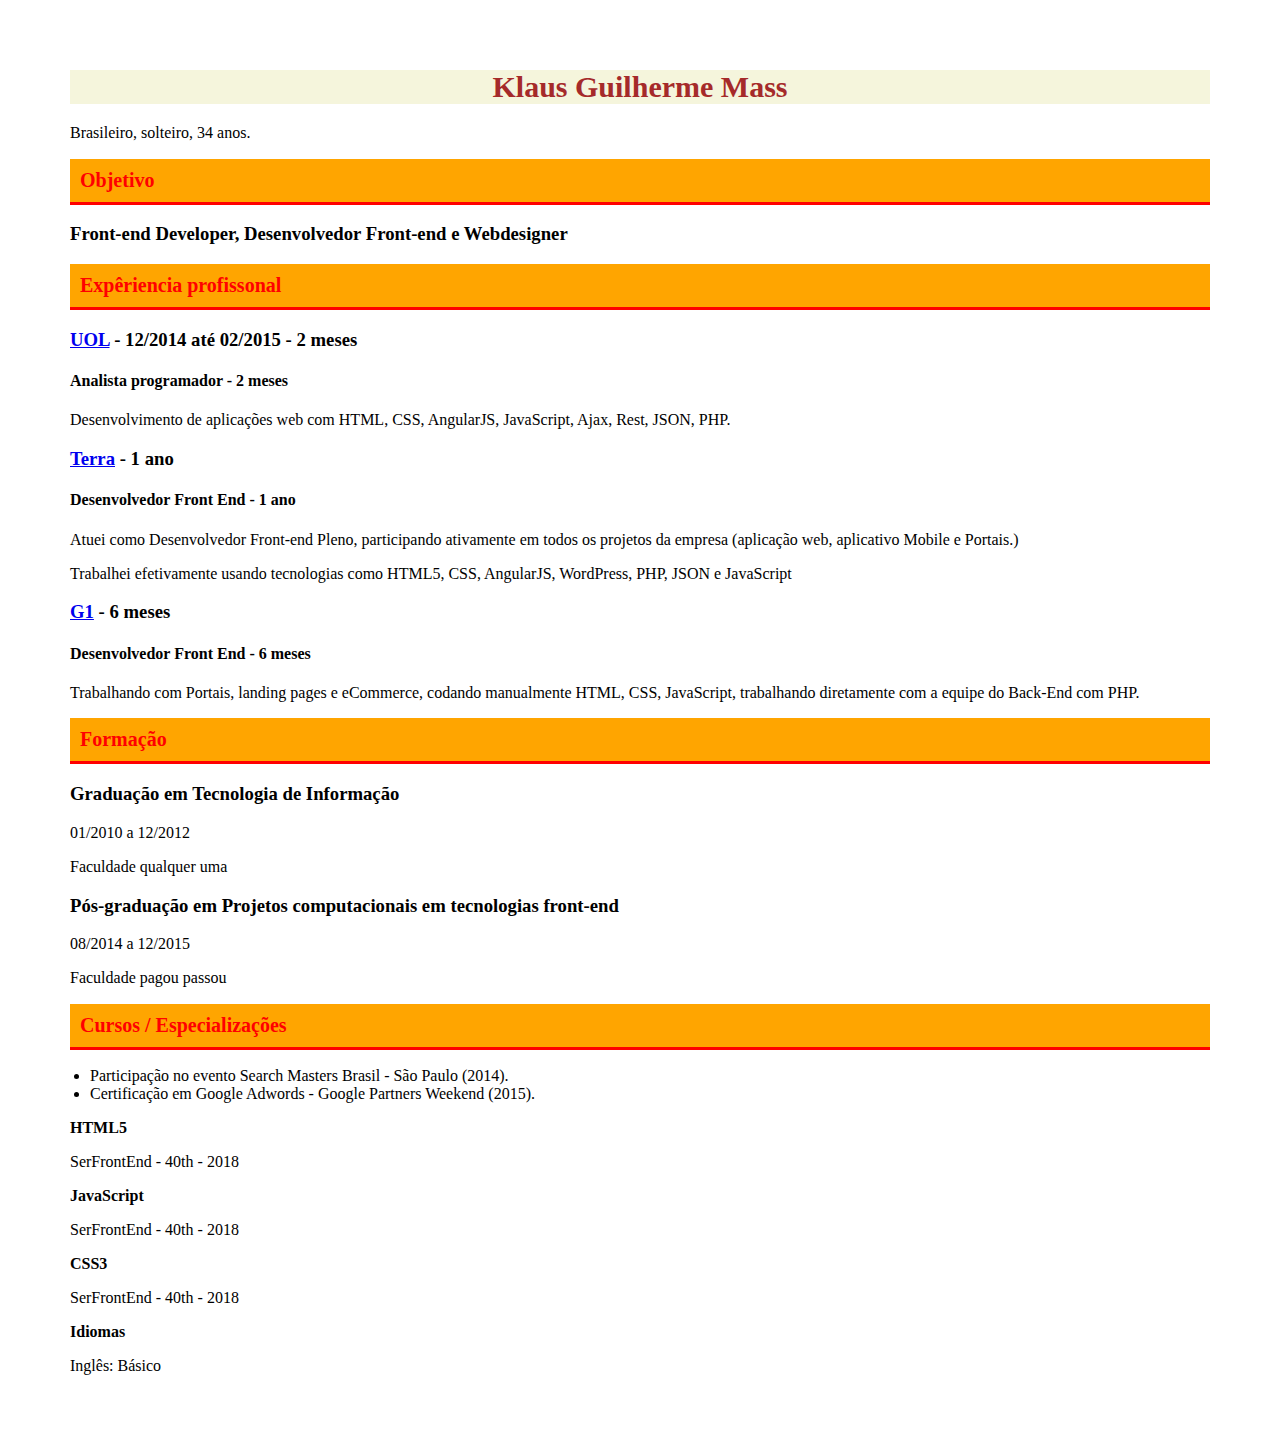
<file: html/index.html>
<!DOCTYPE html>
<html lang="en">

<head>
    <title>Curriculum</title>
    <meta charset="UTF-8">
    <meta http-equiv="X-UA-Compatible" content="IE=edge">
    <meta name="viewport" content="width=device-width, initial-scale=1.0">
    <link rel="stylesheet" href="..\css\style-curriculum.css">
</head>

<body>
    <section>
        <h1>
            <strong>Klaus Guilherme Mass</strong>
        </h1>

        <p>
            Brasileiro, solteiro, 34 anos.
        </p>
    </section>

    <section>
        <h2>
            Objetivo
        </h2>

        <h3>
            Front-end Developer, Desenvolvedor Front-end e Webdesigner
        </h3>
    </section>

    <section>
        <h2>
            Expêriencia profissonal
        </h2>

        <h3 class="pStyle">
            <a href="http://www.uol.com.br" target="_blank">UOL</a> - <b>12/2014 até 02/2015 - 2 meses</b>
        </h3>
        <h4 class="pStyle">Analista programador - 2 meses</h4>
        <p>Desenvolvimento de aplicações web com HTML, CSS, AngularJS, JavaScript, Ajax, Rest, JSON, PHP.</p>

        <h3 class="pStyle">
            <a href="http://www.terra.com.br" target="_blank">Terra</a> - <b>1 ano</b>
        </h3>
        <h4 class="pStyle">Desenvolvedor Front End - 1 ano</h4>
        <p>Atuei como Desenvolvedor Front-end Pleno, participando ativamente em todos os projetos da empresa (aplicação
            web, aplicativo Mobile e Portais.)</p>
        <p>Trabalhei efetivamente usando tecnologias como HTML5, CSS, AngularJS, WordPress, PHP, JSON e JavaScript</p>

        <h3 class="pStyle">
            <a href="http://www.g1.com.br" target="_blank">G1</a> - <b>6 meses</b>
        </h3>
        <h4 class="pStyle">Desenvolvedor Front End - 6 meses</h4>
        <p>Trabalhando com Portais, landing pages e eCommerce, codando manualmente HTML, CSS, JavaScript, trabalhando
            diretamente com a equipe do Back-End com PHP.</p>
    </section>

    <section>
        <h2>
            Formação
        </h2>

        <h3>Graduação em Tecnologia de Informação</h3>

        <p>
            01/2010 a 12/2012
        </p>

        <p>
            Faculdade qualquer uma
        </p>

        <h3>
            Pós-graduação em Projetos computacionais em tecnologias front-end
        </h3>

        <p>
            08/2014 a 12/2015
        </p>

        <p>
            Faculdade pagou passou
        </p>
    </section>

    <section>
        <h2>
            Cursos / Especializações
        </h2>

        <ul>
            <li>
                Participação no evento Search Masters Brasil - São Paulo (2014).
            </li>
            <li>
                Certificação em Google Adwords - Google Partners Weekend (2015).
            </li>
        </ul>

        <strong>HTML5</strong>
        <p>
            SerFrontEnd - 40th - 2018
        </p>

        <strong>JavaScript</strong>
        <p>
            SerFrontEnd - 40th - 2018
        </p>

        <strong>CSS3</strong>
        <p>
            SerFrontEnd - 40th - 2018
        </p>

        <strong>Idiomas</strong>
        <p>
            Inglês: Básico
        </p>
    </section>
</body>

</html>
</file>
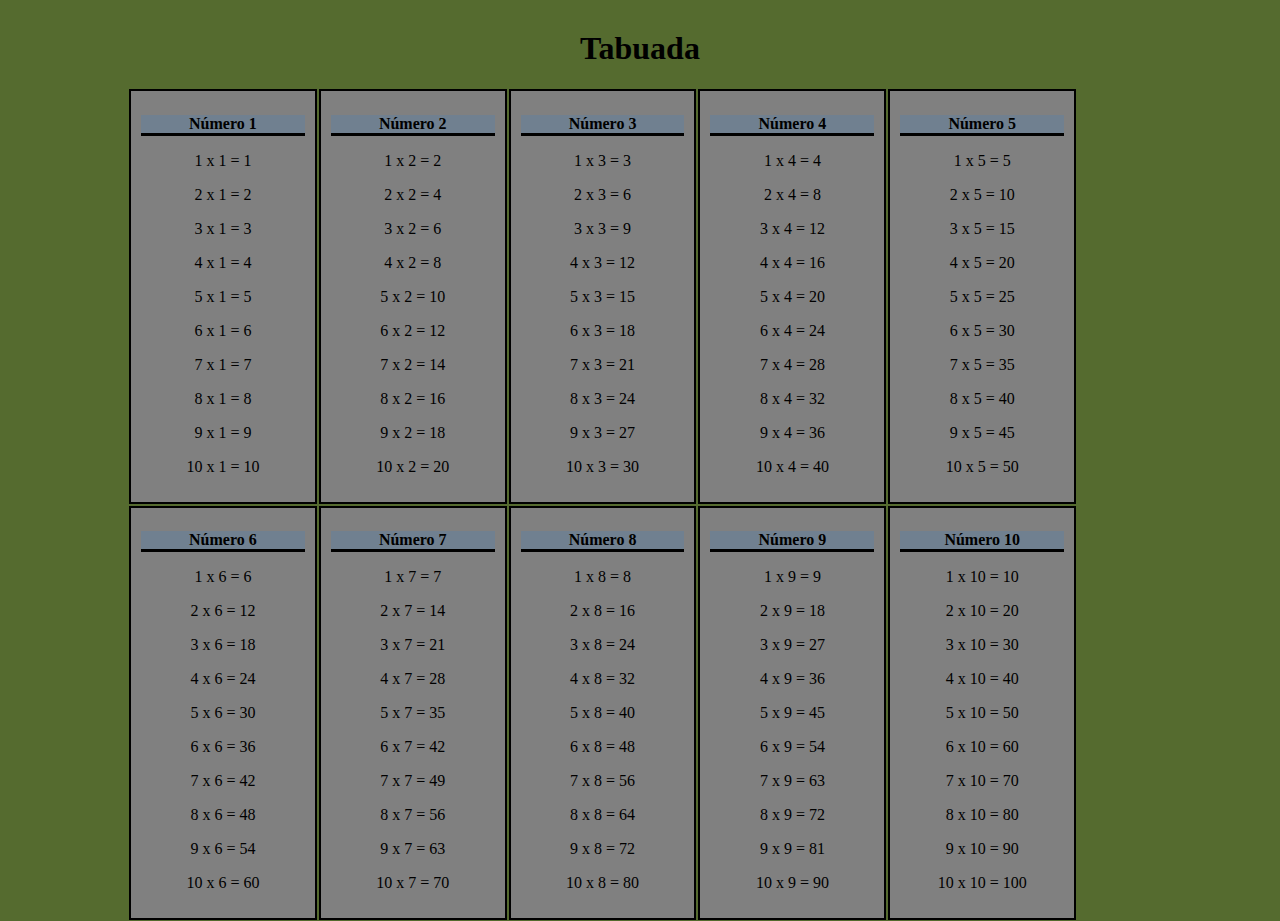
<file: js/index.html>
<!DOCTYPE html>
<html lang="en">

<head>
    <title>Minha primeira página em js - tabuada</title>
    <meta charset="utf-8">

    <!-- <meta charset="iso-8859-15"> -->

    <meta name="author" content="Klaus">
    <meta name="description" content="Aula Front - JavaScript">
    <meta name="keywords" content="html5, tecnologia">
</head>

<style>
    body {
        background-color: darkolivegreen;
        width: 80%;
        margin: auto;
        margin-top: 30px;
    }

    h1 {
        text-align: center;
    }

    div {
        background-color: gray;
        border: 2px solid black;
        margin: 1px;
        width: 16%;
        float: left;
        padding: 10px;
    }

    h2 {
        border-bottom-style: solid;
        font-size: medium;
        text-align: center;
        background-color: slategray
    }

    .resultados {
        text-align: center;
    }
</style>

<script>
    document.write('<h1>Tabuada</h1>')

    for (let valor1 = 1; valor1 <= 10; valor1++) {
        document.write('<div>')
        document.write('<h2>Número ' + valor1 + '</h2>')
        for (let valor2 = 1; valor2 <= 10; valor2++) {
            document.write('<p class="resultados">' + valor2 + ' x ' + valor1 + ' = ' + (valor1 * valor2) + ' </p>')
        }
        document.write('</div>')
    }
</script>

<body>

</body>

</html>
</file>
